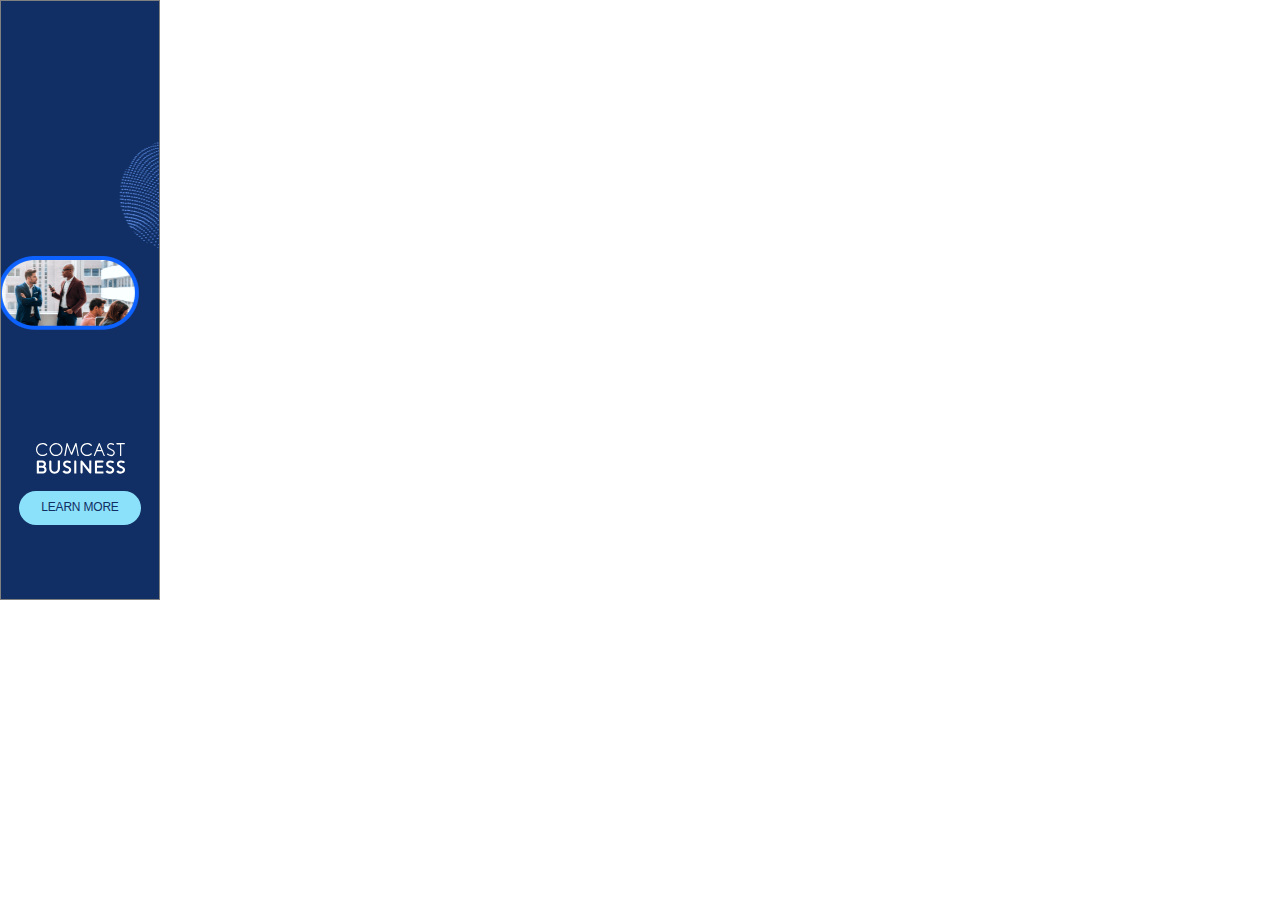
<file: s0.2mdn.net/sadbundle/11662859388981298396/index.html>
<!DOCTYPE html>
<html>
<head>
    <meta http-equiv="content-type" content="text/html" charset="utf-8" />
    <meta name="msapplication-tap-highlight" content="no" />
    <meta name="ad.size" content="width=160, height=600">
    <link rel="stylesheet" type="text/css" href="assets/style.css">
    <link rel="preconnect" href="https://fonts.gstatic.com">
    
    <script type="text/javascript">
    var clickTag = "https://business.comcast.com";

    function checkGreensockReady(){
                if ( window.TimelineMax ){
                    //console.log('greensockready');
                    startAd();
                }else{
                setTimeout( checkGreensockReady, 50 );
                }
                }
    window.onload = checkGreensockReady;
    </script>

<script type="text/javascript">
    
  (function() {
    var MAX_URL_PARAM_LENGTH = 34;
    var CLICK_X_URL_KEY = 'nx';
    var CLICK_Y_URL_KEY = 'ny';
    var CREATIVE_DIMENSIONS_KEY = 'dim';
    var AD_URL_PARAM = '&adurl=';

    var relegateNavigation = '';
    var urlParamMap = {};

    urlParamMap[CLICK_X_URL_KEY] = null;
    urlParamMap[CLICK_Y_URL_KEY] = null;
    urlParamMap[CREATIVE_DIMENSIONS_KEY] = null;

    var handleClickTagMessage = function(e) {
      try {
        var eventData = JSON.parse(e.data);
      } catch (err) {
        return;
      }
      if (eventData.isInitClickTag) {
        if (eventData.clickTags) {
          for (var i = 0; i < eventData.clickTags.length; i++) {
            var clkTag = eventData.clickTags[i];
            window[clkTag.name] = clkTag.url;
          }
        } else if (eventData.clickTag) {
          window.clickTag = eventData.clickTag;
        }
        relegateNavigation = eventData.relegateNavigation;
      }
    };

    var storeClickCoordinates = function(e) {
      urlParamMap[CLICK_X_URL_KEY] = Math.round(e.clientX);
      urlParamMap[CLICK_Y_URL_KEY] = Math.round(e.clientY);
    };

    var getCreativeDimensions = function() {
      return window.innerWidth + 'x' + window.innerHeight;
    }

    var getExitClickParams = function(e) {
      urlParamMap[CREATIVE_DIMENSIONS_KEY] = getCreativeDimensions();

      var exitParams = '';
      for (var key in urlParamMap) {
        exitParams += '&' + key + '=';
        if (urlParamMap[key] !== null) {
          exitParams += urlParamMap[key];
        }
      }
      return exitParams;
    }

    var appendExitClickParams = function(url) {
      var adUrlIndex = url.toLowerCase().indexOf(AD_URL_PARAM);
      var paramsToBeAdded = getExitClickParams();
      if (adUrlIndex > -1 && paramsToBeAdded.length <= MAX_URL_PARAM_LENGTH) {
        url = url.substr(0, adUrlIndex) + paramsToBeAdded +
          url.substr(adUrlIndex);
      };
      return url;
    };

    if (open.call) {
      window.open = function(open) {
        return function(url, name, features) {
          url = appendExitClickParams(url);
          if (relegateNavigation === 'parent') {
            var message = {'clickTag': url, 'isPostClickTag': true};
            parent.postMessage(JSON.stringify(message), '*');
          } else {
            var args = [url, name];
            if (features) {
              args.push(features);
            }
            open.apply(window, args);
          }
        };
      }(window.open);
    }

    if (window.addEventListener) {
      window.addEventListener(
          'message', handleClickTagMessage, false);
      window.addEventListener('mousedown', storeClickCoordinates, true);
    } else {
      window.attachEvent('onmessage', handleClickTagMessage);
    }
  })();
    
  </script></head>
<body>

    <div id="container" style="visibility: hidden;" onclick="window.open(window.clickTag)">
      
            <!-- Frame 01 -->
            <div id="F1CircleLeftContainer">
                <div id="F1CircleLeft"></div><!-- Variable -->
            </div>
            
            <div id="F1ImageMiddleContainer">
                <div id="F1ImageMiddle"></div>
            </div>
        
            <div id="F1CircleRightContainer">
                <div id="F1CircleRight"></div><!-- Variable -->
            </div>
            
            <div id="F1HeadlineHolder"> <!-- for centering vertically -->
                <div id="F1Headline"><spam id="FontColorLightNormal" class="FontColorLightNormal">Mobilize<br>your</spam><br><spam id="FontColorDarkNormal" class="FontColorDarkNormal">workforce.</spam></div>
            </div>
            
            <!-- Frame 02 -->
            <div id="F2CircleLeftContainer">
                <div id="F2CircleLeft"></div><!-- Variable -->
            </div>
            
            <div id="F2ImageMiddleContainer">
                <div id="F2ImageMiddle"></div>
            </div>
        
            <div id="F2CircleRightContainer">
                <div id="F2CircleRight"></div><!-- Variable -->
            </div>
            
            <div id="F2HeadlineHolder"> <!-- for centering vertically -->
                <div id="F2Headline"><spam id="FontColorLightNormal" class="FontColorLightNormal">Keep your<br>operations</spam><br><spam id="FontColorDarkNormal" class="FontColorDarkNormal">in sync.</spam></div>
            </div>
            
            <div id="F2LegalDisclaimerHolder"> <!-- for centering vertically -->
                <div id="F2LegalDisclaimer"></div>
            </div>
                        
            <!-- Frame 03 -->
            <div id="F3CircleLeftContainer">
                <div id="F3CircleLeft"></div><!-- Variable -->
            </div>
            
            <div id="F3ImageMiddleContainer">
                <div id="F3ImageMiddle"></div>
            </div>
        
            <div id="F3CircleRightContainer">
                <div id="F3CircleRight"></div><!-- Variable -->
            </div>
            
            <div id="F3HeadlineHolder"> <!-- for centering vertically -->
                <div id="F3Headline"><spam id="FontColorLightNormal" class="FontColorLightNormal">Monitor and<br>maximize</spam><br><spam id="FontColorDarkNormal" class="FontColorDarkNormal">your insights.</spam></div>
            </div>
            
            <!-- Frame 04 -->
            <div id="F4CircleLeftContainer">
                <div id="F4CircleLeft"></div><!-- Variable -->
            </div>
            
            <div id="F4ImageMiddleContainer">
                <div id="F4ImageMiddle"></div>
            </div>
        
            <div id="F4CircleRightContainer">
                <div id="F4CircleRight"></div><!-- Variable -->
            </div>
            
            <div id="F4HeadlineHolder"> <!-- for centering vertically -->
                <div id="F4Headline"><spam id="FontColorLightNormal" class="FontColorLightNormal">Help<br>safeguard your</spam><br><spam id="FontColorDarkNormal" class="FontColorDarkNormal">customer data.</spam></div>
            </div>
            
            <!-- FINAL FRAME BACKGROUND ELEMENTS -->   
            <div id="FFBackgroundContainer">
                <div id="FFBackgroundLight"></div>
                <div id="FFBackgroundDark"></div>
                <div id="FFBackgroundMedium"></div>
                <div id="FFBackgroundWhite"></div>
            </div>
            
            <!-- Frame 05 -->
            
            <div id="FFCircleTopContainer">
                <div id="FFCircleTop"></div><!-- Variable -->
            </div>
            
            <div id="FFCircleMiddleContainer">
                <div id="FFCircleMiddle"></div>
            </div>
                    
            <div id="FFCircleBottomContainer">
                <div id="FFCircleBottom"></div><!-- Variable -->
            </div>
            
            <div id="FFHeadlineMask">
                <div id="FFHeadlineHolder"> <!-- for centering vertically -->
                    <div id="FFHeadline"><spam id="FontColorLightNormal" class="FontColorLightNormal">Drive digital<br>transformation</spam><br><spam id="FontColorDarkNormal" class="FontColorDarkNormal">with Global<br>Secure<br>Networking.</spam></div>
                </div>
            </div>     
            
             <!-- Footer Elements-->
            <div id="CBLogoContainer">
                <div id="CBLogo"></div>
            </div>
            
            <div id="CTABg">
                <div id="CTA">LEARN MORE</div> <!-- Variable -->
            </div>
    </div>  
   
    <!-- Scripts -->
    <script src="https://cdnjs.cloudflare.com/ajax/libs/gsap/3.0.2/gsap.min.js"></script>
    <script type="text/javascript" src="assets/script.js"></script>

</body>
</html>
</file>
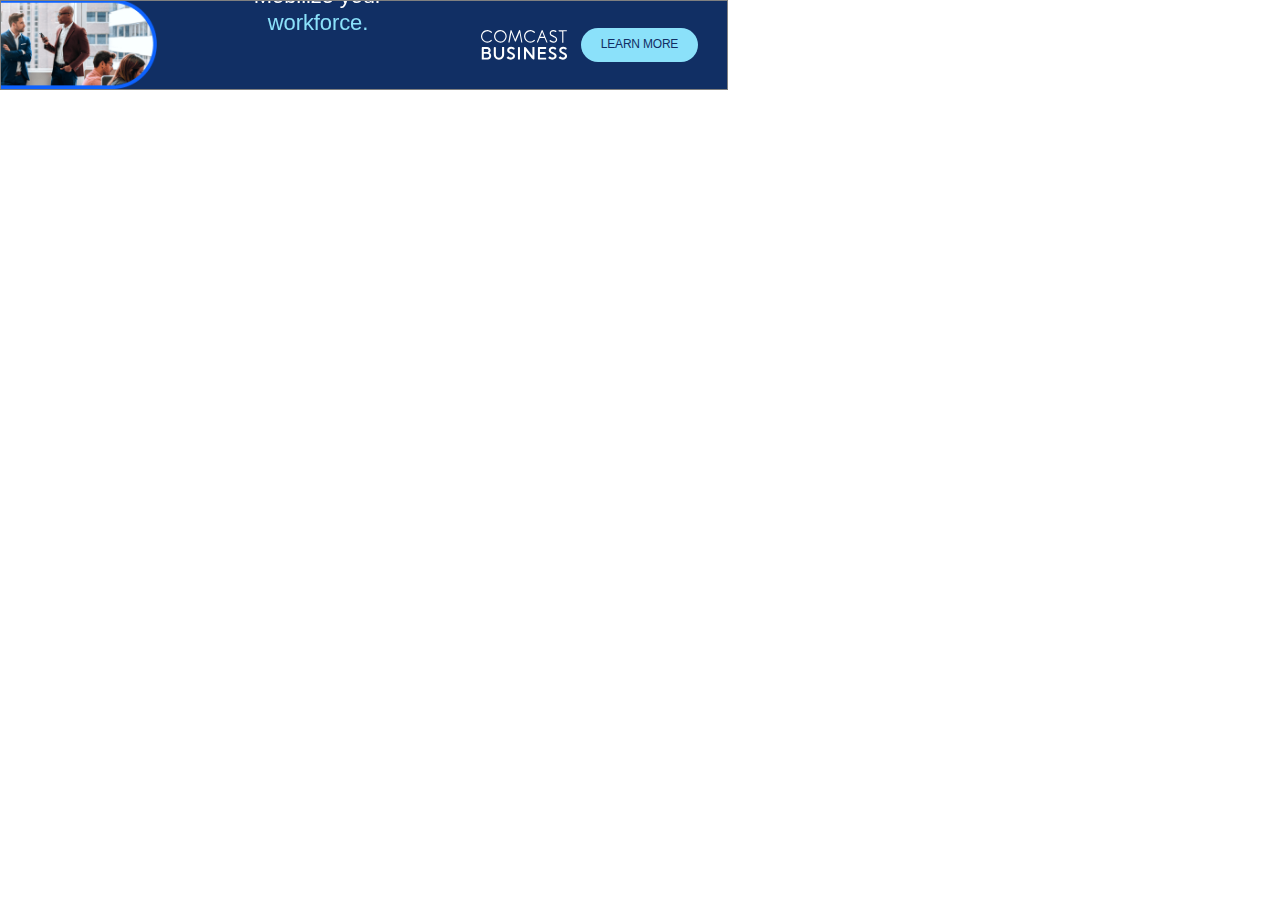
<file: s0.2mdn.net/sadbundle/13209103680057538299/index.html>
<!DOCTYPE html>
<html>
<head>
    <meta http-equiv="content-type" content="text/html" charset="utf-8" />
    <meta name="msapplication-tap-highlight" content="no" />
    <meta name="ad.size" content="width=728, height=90">
    <link rel="stylesheet" type="text/css" href="assets/style.css">
    <link rel="preconnect" href="https://fonts.gstatic.com">
    
    <script type="text/javascript">
    var clickTag = "https://business.comcast.com";

    function checkGreensockReady(){
                if ( window.TimelineMax ){
                    //console.log('greensockready');
                    startAd();
                }else{
                setTimeout( checkGreensockReady, 50 );
                }
                }
    window.onload = checkGreensockReady;
    </script>

<script type="text/javascript">
    
  (function() {
    var MAX_URL_PARAM_LENGTH = 34;
    var CLICK_X_URL_KEY = 'nx';
    var CLICK_Y_URL_KEY = 'ny';
    var CREATIVE_DIMENSIONS_KEY = 'dim';
    var AD_URL_PARAM = '&adurl=';

    var relegateNavigation = '';
    var urlParamMap = {};

    urlParamMap[CLICK_X_URL_KEY] = null;
    urlParamMap[CLICK_Y_URL_KEY] = null;
    urlParamMap[CREATIVE_DIMENSIONS_KEY] = null;

    var handleClickTagMessage = function(e) {
      try {
        var eventData = JSON.parse(e.data);
      } catch (err) {
        return;
      }
      if (eventData.isInitClickTag) {
        if (eventData.clickTags) {
          for (var i = 0; i < eventData.clickTags.length; i++) {
            var clkTag = eventData.clickTags[i];
            window[clkTag.name] = clkTag.url;
          }
        } else if (eventData.clickTag) {
          window.clickTag = eventData.clickTag;
        }
        relegateNavigation = eventData.relegateNavigation;
      }
    };

    var storeClickCoordinates = function(e) {
      urlParamMap[CLICK_X_URL_KEY] = Math.round(e.clientX);
      urlParamMap[CLICK_Y_URL_KEY] = Math.round(e.clientY);
    };

    var getCreativeDimensions = function() {
      return window.innerWidth + 'x' + window.innerHeight;
    }

    var getExitClickParams = function(e) {
      urlParamMap[CREATIVE_DIMENSIONS_KEY] = getCreativeDimensions();

      var exitParams = '';
      for (var key in urlParamMap) {
        exitParams += '&' + key + '=';
        if (urlParamMap[key] !== null) {
          exitParams += urlParamMap[key];
        }
      }
      return exitParams;
    }

    var appendExitClickParams = function(url) {
      var adUrlIndex = url.toLowerCase().indexOf(AD_URL_PARAM);
      var paramsToBeAdded = getExitClickParams();
      if (adUrlIndex > -1 && paramsToBeAdded.length <= MAX_URL_PARAM_LENGTH) {
        url = url.substr(0, adUrlIndex) + paramsToBeAdded +
          url.substr(adUrlIndex);
      };
      return url;
    };

    if (open.call) {
      window.open = function(open) {
        return function(url, name, features) {
          url = appendExitClickParams(url);
          if (relegateNavigation === 'parent') {
            var message = {'clickTag': url, 'isPostClickTag': true};
            parent.postMessage(JSON.stringify(message), '*');
          } else {
            var args = [url, name];
            if (features) {
              args.push(features);
            }
            open.apply(window, args);
          }
        };
      }(window.open);
    }

    if (window.addEventListener) {
      window.addEventListener(
          'message', handleClickTagMessage, false);
      window.addEventListener('mousedown', storeClickCoordinates, true);
    } else {
      window.attachEvent('onmessage', handleClickTagMessage);
    }
  })();
    
  </script></head>
<body>

    <div id="container" style="visibility: hidden;" onclick="window.open(window.clickTag)">
      
            <!-- Frame 01 -->
            <div id="F1CircleTopContainer">
                <div id="F1CircleTop"></div><!-- Variable -->
            </div>
            
            <div id="F1ImageMiddleContainer">
                <div id="F1ImageMiddle"></div>
            </div>
        
            <div id="F1CircleBottomContainer">
                <div id="F1CircleBottom"></div><!-- Variable -->
            </div>
            
            <div id="F1HeadlineHolder"> <!-- for centering vertically -->
                <div id="F1Headline"><spam id="FontColorLightNormal" class="FontColorLightNormal">Mobilize your</spam><br><spam id="FontColorDarkNormal" class="FontColorDarkNormal">workforce.</spam></div>
            </div>
            
            <!-- Frame 02 -->
            <div id="F2CircleTopContainer">
                <div id="F2CircleTop"></div><!-- Variable -->
            </div>
            
            <div id="F2ImageMiddleContainer">
                <div id="F2ImageMiddle"></div>
            </div>
        
            <div id="F2CircleBottomContainer">
                <div id="F2CircleBottom"></div><!-- Variable -->
            </div>
            
            <div id="F2HeadlineHolder"> <!-- for centering vertically -->
                <div id="F2Headline"><spam id="FontColorLightNormal" class="FontColorLightNormal">Keep your operations</spam><br><spam id="FontColorDarkNormal" class="FontColorDarkNormal">in sync.</spam></div>
            </div>
            
            <div id="F2LegalDisclaimerHolder"> <!-- for centering vertically -->
                <div id="F2LegalDisclaimer"></div>
            </div>
                        
            <!-- Frame 03 -->
            <div id="F3CircleTopContainer">
                <div id="F3CircleTop"></div><!-- Variable -->
            </div>
            
            <div id="F3ImageMiddleContainer">
                <div id="F3ImageMiddle"></div>
            </div>
        
            <div id="F3CircleBottomContainer">
                <div id="F3CircleBottom"></div><!-- Variable -->
            </div>
            
            <div id="F3HeadlineHolder"> <!-- for centering vertically -->
                <div id="F3Headline"><spam id="FontColorLightNormal" class="FontColorLightNormal">Monitor and maximize</spam><br><spam id="FontColorDarkNormal" class="FontColorDarkNormal">your insights.</spam></div>
            </div>
            
            <!-- Frame 04 -->
            <div id="F4CircleTopContainer">
                <div id="F4CircleTop"></div><!-- Variable -->
            </div>
            
            <div id="F4ImageMiddleContainer">
                <div id="F4ImageMiddle"></div>
            </div>
        
            <div id="F4CircleBottomContainer">
                <div id="F4CircleBottom"></div><!-- Variable -->
            </div>
            
            <div id="F4HeadlineHolder"> <!-- for centering vertically -->
                <div id="F4Headline"><spam id="FontColorLightNormal" class="FontColorLightNormal">Help safeguard your</spam><br><spam id="FontColorDarkNormal" class="FontColorDarkNormal">customer data.</spam></div>
            </div>
            
            <!-- FINAL FRAME BACKGROUND ELEMENTS -->   
            <div id="FFBackgroundContainer">
                <div id="FFBackgroundLight"></div>
                <div id="FFBackgroundDark"></div>
                <div id="FFBackgroundMedium"></div>
                <div id="FFBackgroundWhite"></div>
            </div>
            
            <!-- Frame 05 -->
            <div id="FFCircleTopContainer">
                <div id="FFCircleTop"></div><!-- Variable -->
            </div>
                    
            <div id="FFCircleBottomContainer">
                <div id="FFCircleBottom"></div><!-- Variable -->
            </div>
                    
            <div id="FFHeadlineMask">
                <div id="FFHeadlineHolder"> <!-- for centering vertically -->
                    <div id="FFHeadline"><spam id="FontColorLightNormal" class="FontColorLightNormal">Drive digital transformation</spam><br><spam id="FontColorDarkNormal" class="FontColorDarkNormal">with Global Secure<br>Networking.</spam></div>
                </div>
            </div>      
            
             <!-- Footer Elements-->
            <div id="CBLogoContainer">
                <div id="CBLogo"></div>
            </div>
            
            <div id="CTABg">
                <div id="CTA">LEARN MORE</div> <!-- Variable -->
            </div>
    </div>  
   
    <!-- Scripts -->
    <script src="https://cdnjs.cloudflare.com/ajax/libs/gsap/3.0.2/gsap.min.js"></script>
    <script type="text/javascript" src="assets/script.js"></script>

</body>
</html>
</file>
<file: s0.2mdn.net/sadbundle/11662859388981298396/assets/style.css>
/*OLA UNITS*/

html,
body,
div,
span,
object,
iframe,
h1,
h2,
h3,
h4,
h5,
h6,
p,
blockquote,
pre,
abbr,
address,
cite,
code,
del,
dfn,
em,
img,
ins,
kbd,
q,
samp,
small,
strong,
sub,
sup,
var,
b,
i,
dl,
dt,
dd,
ol,
ul,
li,
fieldset,
form,
label,
legend,
table,
caption,
tbody,
tfoot,
thead,
tr,
th,
td,
article,
aside,
canvas,
details,
figcaption,
figure,
footer,
header,
hgroup,
menu,
nav,
section,
summary,
time,
mark,
audio,
video {
    margin: 0;
    padding: 0;
    border: 0;
    outline: 0;
    font-size: 100%;
    vertical-align: baseline;
    background: transparent;
}

body {
    font-family: sans-serif;
    line-height: 1;
}

article,
aside,
details,
figcaption,
figure,
footer,
header,
hgroup,
menu,
nav,
section {
    display: block;
}

nav ul {
    list-style: none;
}

blockquote,
q {
    quotes: none;
}

blockquote:before,
blockquote:after,
q:before,
q:after {
    content: '';
    content: none;
}

a {
    margin: 0;
    padding: 0;
    font-size: 100%;
    vertical-align: baseline;
    background: transparent;
}

/* change colours to suit your needs */

ins {
    background-color: #ff9;
    color: #000;
    text-decoration: none;
}

/* change colours to suit your needs */

mark {
    background-color: #ff9;
    color: #000;
    font-style: italic;
    font-weight: bold;
}

del {
    text-decoration: line-through;
}

abbr[title],
dfn[title] {
    border-bottom: 1px dotted;
    cursor: help;
}

table {
    border-collapse: collapse;
    border-spacing: 0;
}

/* change border colour to suit your needs */

hr {
    display: block;
    height: 1px;
    border: 0;
    border-top: 1px solid #cccccc;
    margin: 1em 0;
    padding: 0;
}

input,
select {
    vertical-align: middle;
}

sub,
sup {

    font-size: 45%;
    line-height: 0;
    position: relative;
    vertical-align: baseline;
}

* {
    box-sizing: border-box;
}

sup {
    top: -0.8em;
    
}

/*------- Calling FT Fonts --------*/
@font-face {
  font-family: 'Montserrat-Light';
  src: url('https://cdn.flashtalking.com/93411/fonts/2cczrpn38mxjc205rcrjrijcf71xzv9kbhkp8exz.eot'); /* IE9 Compat Modes */
  src: url('https://cdn.flashtalking.com/93411/fonts/2cczrpn38mxjc205rcrjrijcf71xzv9kbhkp8exz.woff2') format('woff2'),
   url('https://cdn.flashtalking.com/93411/fonts/2cczrpn38mxjc205rcrjrijcf71xzv9kbhkp8exz.woff') format('woff'); /* Legacy iOS */
}

@font-face {
  font-family: 'Montserrat-ExtraLight';
  src: url('https://cdn.flashtalking.com/93411/fonts/qh7ol4i3pg42u0v5rydo487uats6yyvk7xlxollt.eot'); /* IE9 Compat Modes */
  src: url('https://cdn.flashtalking.com/93411/fonts/qh7ol4i3pg42u0v5rydo487uats6yyvk7xlxollt.woff2') format('woff2'),
   url('https://cdn.flashtalking.com/93411/fonts/qh7ol4i3pg42u0v5rydo487uats6yyvk7xlxollt.woff') format('woff'); /* Legacy iOS */
}

@font-face {
  font-family: 'Montserrat-Thin';
  src: url('https://cdn.flashtalking.com/93411/fonts/fgelvkzt0f3nz70a5jvhvohluh4evpdqurateurv.eot'); /* IE9 Compat Modes */
  src: url('https://cdn.flashtalking.com/93411/fonts/fgelvkzt0f3nz70a5jvhvohluh4evpdqurateurv.woff2') format('woff2'),
   url('https://cdn.flashtalking.com/93411/fonts/fgelvkzt0f3nz70a5jvhvohluh4evpdqurateurv.woff') format('woff'); /* Legacy iOS */
}

@font-face {
  font-family: 'Montserrat-Regular';
  src: url('https://cdn.flashtalking.com/93411/fonts/tu11k1r8ozm2ttu90j9uoh0wqrx0mvxxq4w8g1zb.eot'); /* IE9 Compat Modes */
  src: url('https://cdn.flashtalking.com/93411/fonts/tu11k1r8ozm2ttu90j9uoh0wqrx0mvxxq4w8g1zb.woff2') format('woff2'),
   url('https://cdn.flashtalking.com/93411/fonts/tu11k1r8ozm2ttu90j9uoh0wqrx0mvxxq4w8g1zb.woff') format('woff'); /* Legacy iOS */
}

@font-face {
  font-family: 'Montserrat-Medium';
  src: url('https://cdn.flashtalking.com/93411/fonts/Montserrat-Medium.woff') format('woff'),
   url('https://cdn.flashtalking.com/93411/fonts/Montserrat-Medium.woff') format('woff'); /* Legacy iOS */
}

@font-face {
  font-family: 'Montserrat-SemiBold';
  src: url('https://cdn.flashtalking.com/93411/fonts/b27nt0fra3fmh0qy2domq99fog1al6d4g0wj7qk8.eot'); /* IE9 Compat Modes */
  src: url('https://cdn.flashtalking.com/93411/fonts/b27nt0fra3fmh0qy2domq99fog1al6d4g0wj7qk8.woff2') format('woff2'),
   url('https://cdn.flashtalking.com/93411/fonts/b27nt0fra3fmh0qy2domq99fog1al6d4g0wj7qk8.woff') format('woff'); /* Legacy iOS */
}

@font-face {
  font-family: 'Montserrat-Bold';
  src: url('https://cdn.flashtalking.com/93411/fonts/8dn1hqxhjozmohaxmiydzcl4ohc6hbxr2pga5ec1.eot'); /* IE9 Compat Modes */
  src: url('https://cdn.flashtalking.com/93411/fonts/8dn1hqxhjozmohaxmiydzcl4ohc6hbxr2pga5ec1.woff2') format('woff2'),
   url('https://cdn.flashtalking.com/93411/fonts/8dn1hqxhjozmohaxmiydzcl4ohc6hbxr2pga5ec1.woff') format('woff'); /* Legacy iOS */
}

@font-face {
  font-family: 'Montserrat-Black';
  src: url('https://cdn.flashtalking.com/93411/fonts/Montserrat-Black.woff') format('woff'),
   url('https://cdn.flashtalking.com/93411/fonts/Montserrat-Black.woff') format('woff'); /* Legacy iOS */
}

@font-face {
  font-family: 'Montserrat-ExtraBold';
  src: url('https://cdn.flashtalking.com/93411/fonts/Montserrat-ExtraBold.woff') format('woff'),
   url('https://cdn.flashtalking.com/93411/fonts/Montserrat-ExtraBold.woff') format('woff'); /* Legacy iOS */
}

/* ---------------------------------- Styles ---------------------------------- */

html {
    -ms-text-size-adjust: 100%;
    -webkit-text-size-adjust: 100%;
    -webkit-font-smoothing: antialiased;
    -moz-osx-font-smoothing: grayscale;
    image-rendering: -webkit-optimize-contrast;
}

div, img, ft-dynamic {
   position : absolute;
}

#container {
    width: 160px;
    height: 600px;
    overflow: hidden;
    cursor: pointer;
    background-color: #112F64;
    color: white;
    border: 1px solid #808080;
}


/* ---------------------------------- F01 IMAGES ELEMENTS ---------------------------------- */
#F1CircleLeftContainer{
    position: absolute;
    top: 340px;
    left: 0px;
    width: 112px;
    height: 112px;
}

#F1CircleLeft{
    position: absolute;
    top:0px;
    left:0px;
    width: 112px;
    height: 112px;
    background: url("F1F4FFCircle.png");
    background-size: 100% 100%;
}

#F1CircleRightContainer{
    position: absolute;
    top: 138px;
    left: 190px;
    width: 112px;
    height: 112px;
}

#F1CircleRight{
    position: absolute;
    top:0px;
    left:0px;
    width: 112px;
    height: 112px;
    background: url("F1F4FFCircle.png");
    background-size: 100% 100%;
}

#F1ImageMiddleContainer{
    position: absolute;
    top: 255px;
    left: 80px;
    width: 141px;
    height: 74px;
}

#F1ImageMiddle{
    position: absolute;
    top:0px;
    left:0px;
    width: 141px;
    height: 74px;
    background: url("F1Image.png");
    background-size: 100% 100%;
}

/* ---------------------------------- F02 IMAGES ELEMENTS ---------------------------------- */
#F2CircleLeftContainer{
    position: absolute;
    top: 340px;
    left: 0px;
    width: 112px;
    height: 112px;
}

#F2CircleLeft{
    position: absolute;
    top:0px;
    left:0px;
    width: 112px;
    height: 112px;
    background: url("F2Circle.png");
    background-size: 100% 100%;
}

#F2CircleRightContainer{
    position: absolute;
    top: 138px;
    left: 190px;
    width: 112px;
    height: 112px;
}

#F2CircleRight{
    position: absolute;
    top:0px;
    left:0px;
    width: 112px;
    height: 112px;
    background: url("F2Circle.png");
    background-size: 100% 100%;
}

#F2ImageMiddleContainer{
    position: absolute;
    top: 255px;
    left: 80px;
    width: 141px;
    height: 74px;
}

#F2ImageMiddle{
    position: absolute;
    top:0px;
    left:0px;
    width: 141px;
    height: 74px;
    background: url("F2Image.png");
    background-size: 100% 100%;
}

/* ---------------------------------- F03 IMAGES ELEMENTS ---------------------------------- */
#F3CircleLeftContainer{
    position: absolute;
    top: 340px;
    left: 0px;
    width: 112px;
    height: 112px;
}

#F3CircleLeft{
    position: absolute;
    top:0px;
    left:0px;
    width: 112px;
    height: 112px;
    background: url("F3Circle.png");
    background-size: 100% 100%;
}

#F3CircleRightContainer{
    position: absolute;
    top: 138px;
    left: 190px;
    width: 112px;
    height: 112px;
}

#F3CircleRight{
    position: absolute;
    top:0px;
    left:0px;
    width: 112px;
    height: 112px;
    background: url("F3Circle.png");
    background-size: 100% 100%;
}

#F3ImageMiddleContainer{
    position: absolute;
    top: 255px;
    left: 80px;
    width: 141px;
    height: 74px;
}

#F3ImageMiddle{
    position: absolute;
    top:0px;
    left:0px;
    width: 141px;
    height: 74px;
    background: url("F3Image.png");
    background-size: 100% 100%;
}

/* ---------------------------------- F04 IMAGES ELEMENTS ---------------------------------- */
#F4CircleLeftContainer{
    position: absolute;
    top: 340px;
    left: 0px;
    width: 112px;
    height: 112px;
}

#F4CircleLeft{
    position: absolute;
    top:0px;
    left:0px;
    width: 112px;
    height: 112px;
    background: url("F1F4FFCircle.png");
    background-size: 100% 100%;
}

#F4CircleRightContainer{
    position: absolute;
    top: 138px;
    left: 190px;
    width: 112px;
    height: 112px;
}

#F4CircleRight{
    position: absolute;
    top:0px;
    left:0px;
    width: 112px;
    height: 112px;
    background: url("F1F4FFCircle.png");
    background-size: 100% 100%;
}

#F4ImageMiddleContainer{
    position: absolute;
    top: 255px;
    left: 80px;
    width: 141px;
    height: 74px;
}

#F4ImageMiddle{
    position: absolute;
    top:0px;
    left:0px;
    width: 141px;
    height: 74px;
    background: url("F4Image.png");
    background-size: 100% 100%;
}

/* ---------------------------------- FRAME 01 HEADLINE ELEMENTS ---------------------------------- */
#F1HeadlineHolder{
    position: absolute;
    top: 62px;
    left: 0px;
    width: 158px;
    height: 120px;
    display: flex;
    flex-direction: column;
    justify-content: flex-start;
    align-items: center;
}
 
#F1Headline{
    position: relative;
    text-align: center;
    font-family: 'Montserrat-Medium', sans-serif;
    letter-spacing: -.1px;
    line-height: 1.25;
}

.FontColorDarkNormal {
    color: #8BE1FA;
    font-size: 18px;
}

.FontColorLightNormal {
    color: white;
    font-size: 18px;
}

/* ---------------------------------- FRAME 02 HEADLINES ELEMENTS ---------------------------------- */
#F2HeadlineHolder{
    position: absolute;
    top: 62px;
    left: 0px;
    width: 158px;
    height: 120px;
    display: flex;
    flex-direction: column;
    justify-content: flex-start;
    align-items: center;
}
 
#F2Headline{
    position: relative;
    text-align: center;
    font-family: 'Montserrat-Medium', sans-serif;
    letter-spacing: -.1px;
    line-height: 1.25;
}

#F2LegalDisclaimerHolder{
    position: absolute;
    top: 525px;
    left: 0px;
    width: 158px;
    height: 75px;
    display: flex;
    flex-direction: column;
    justify-content: center;
    align-items: center;
}
 
#F2LegalDisclaimer{
    position: relative;
    text-align: center;
    font-family: 'Montserrat-Light', sans-serif;
    letter-spacing: -.3px;
    line-height: 1;
    font-size: 8px;
    color: white;
}

/* ---------------------------------- FRAME 03 HEADLINES ELEMENTS ---------------------------------- */
#F3HeadlineHolder{
    position: absolute;
    top: 62px;
    left: 0px;
    width: 158px;
    height: 120px;
    display: flex;
    flex-direction: column;
    justify-content: flex-start;
    align-items: center;
}
 
#F3Headline{
    position: relative;
    text-align: center;
    font-family: 'Montserrat-Medium', sans-serif;
    letter-spacing: -.1px;
    line-height: 1.25;
}

/* ---------------------------------- FRAME 04 HEADLINES ELEMENTS ---------------------------------- */
#F4HeadlineHolder{
    position: absolute;
    top: 62px;
    left: 0px;
    width: 158px;
    height: 120px;
    display: flex;
    flex-direction: column;
    justify-content: flex-start;
    align-items: center;
}
 
#F4Headline{
    position: relative;
    text-align: center;
    font-family: 'Montserrat-Medium', sans-serif;
    letter-spacing: -.1px;
    line-height: 1.25;
}

/* ---------------------------------- FRAME FF BACKGROUND ELEMENTS ---------------------------------- */
#FFBackgroundContainer{
    position: absolute;
    top:0px;
    left: 0px;
    width: 160px;
    height: 1212px;
}

#FFBackgroundLight{
    position: absolute;
    top:0px;
    left: 0px;
    width: 160px;
    height: 204px;
    background-color:white;
}

#FFBackgroundDark{
    position: absolute;
    top:204px;
    left: 0px;
    width: 160px;
    height: 204px;
    background-color:#CFE0FF; 
}

#FFBackgroundMedium{
    position: absolute;
    top:408px;
    left: 0px;
    width: 160px;
    height: 204px;
    background-color:#0D62FF; 
}

#FFBackgroundWhite{
    position: absolute;
    top:612px;
    left: 0px;
    width: 160px;
    height: 600px;
    background-color: #112F64;
}

/* ---------------------------------- FF IMAGES ELEMENTS ---------------------------------- */
#FFCircleTopContainer{
    position: absolute;
    top: 0px;
    left: 0px;
    width: 158px;
    height: 158px;
}

#FFCircleTop{
    position: absolute;
    top:0px;
    left:0px;
    width: 158px;
    height: 158px;
    background: url("F1F4FFCircle.png");
    background-size: 100% 100%;
}

#FFCircleBottomContainer{
    position: absolute;
    top: 600px;
    left: 100px;
    width: 80px;
    height: 80px;
}

#FFCircleBottom{
    position: absolute;
    top:0px;
    left:0px;
    width: 134px;
    height: 134px;
    background: url("FFCircleBottom.png");
    background-size: 100% 100%;
}

#FFCircleMiddleContainer{
    position: absolute;
    top: 328px;
    left: 0px;
    width: 79px;
    height: 79px;
}

#FFCircleMiddle{
    position: absolute;
    top:0px;
    left:0px;
    width: 79px;
    height: 79px;
    background: url("FFCircleMiddle.png");
    background-size: 100% 100%;
}

/* ---------------------------------- FRAME FF HEADLINES ELEMENTS ---------------------------------- */
#FFHeadlineMask{
    position: absolute;
    top: 168px;
    left: 0px;
    width: 158px;
    height: 140px;
    overflow: hidden;
}

#FFHeadlineHolder{
    position: absolute;
    top: 0px;
    left: 0px;
    width: 158px;
    height: 140px;
    display: flex;
    flex-direction: column;
    justify-content: flex-end;
    align-items: center;
}
 
#FFHeadline{
    position: relative;
    text-align: center;
    font-family: 'Montserrat-Medium', sans-serif;
    letter-spacing: -.1px;
    line-height: 1.2;
}

/* ---------------------------------- FOOTER ELEMENTS ---------------------------------- */
#CBLogoContainer{
    position: absolute;
    top:442px;
    left: 35px;
    width: 89px;
    height: 31px;
}

#CBLogo{
    position: absolute;
    top:0px;
    left:0px;
    width: 89px;
    height: 31px;
    background: url("CBLogo.svg");
    background-size: 100% 100%;
}

#CTABg {
    top: 490px;
    left: 18px;
    width: 122px;
    height: 34px;
    overflow: hidden;
    background-color: #8BE1FA;
    border-radius: 100px;
    display: flex;
    flex-direction: column;
    justify-content: center;
    align-items: center;
}

#CTA {
    position: relative;
    text-align: center;
    font-family: 'Montserrat-Bold', sans-serif;
    font-size: 12px;
    letter-spacing: -.2px;
    line-height: 1.3;
    color: #112F64;
}

/*------------------ JS Switching Classes ------------------- */
.hidden {
    display: none;
}

.visible {
    display: inline-block;
}
</file>
<file: s0.2mdn.net/sadbundle/13209103680057538299/assets/style.css>
/*OLA UNITS*/

html,
body,
div,
span,
object,
iframe,
h1,
h2,
h3,
h4,
h5,
h6,
p,
blockquote,
pre,
abbr,
address,
cite,
code,
del,
dfn,
em,
img,
ins,
kbd,
q,
samp,
small,
strong,
sub,
sup,
var,
b,
i,
dl,
dt,
dd,
ol,
ul,
li,
fieldset,
form,
label,
legend,
table,
caption,
tbody,
tfoot,
thead,
tr,
th,
td,
article,
aside,
canvas,
details,
figcaption,
figure,
footer,
header,
hgroup,
menu,
nav,
section,
summary,
time,
mark,
audio,
video {
    margin: 0;
    padding: 0;
    border: 0;
    outline: 0;
    font-size: 100%;
    vertical-align: baseline;
    background: transparent;
}

body {
    font-family: sans-serif;
    line-height: 1;
}

article,
aside,
details,
figcaption,
figure,
footer,
header,
hgroup,
menu,
nav,
section {
    display: block;
}

nav ul {
    list-style: none;
}

blockquote,
q {
    quotes: none;
}

blockquote:before,
blockquote:after,
q:before,
q:after {
    content: '';
    content: none;
}

a {
    margin: 0;
    padding: 0;
    font-size: 100%;
    vertical-align: baseline;
    background: transparent;
}

/* change colours to suit your needs */

ins {
    background-color: #ff9;
    color: #000;
    text-decoration: none;
}

/* change colours to suit your needs */

mark {
    background-color: #ff9;
    color: #000;
    font-style: italic;
    font-weight: bold;
}

del {
    text-decoration: line-through;
}

abbr[title],
dfn[title] {
    border-bottom: 1px dotted;
    cursor: help;
}

table {
    border-collapse: collapse;
    border-spacing: 0;
}

/* change border colour to suit your needs */

hr {
    display: block;
    height: 1px;
    border: 0;
    border-top: 1px solid #cccccc;
    margin: 1em 0;
    padding: 0;
}

input,
select {
    vertical-align: middle;
}

sub,
sup {

    font-size: 45%;
    line-height: 0;
    position: relative;
    vertical-align: baseline;
}

* {
    box-sizing: border-box;
}

sup {
    top: -0.8em;
    
}

/*------- Calling FT Fonts --------*/
@font-face {
  font-family: 'Montserrat-Light';
  src: url('https://cdn.flashtalking.com/93411/fonts/2cczrpn38mxjc205rcrjrijcf71xzv9kbhkp8exz.eot'); /* IE9 Compat Modes */
  src: url('https://cdn.flashtalking.com/93411/fonts/2cczrpn38mxjc205rcrjrijcf71xzv9kbhkp8exz.woff2') format('woff2'),
   url('https://cdn.flashtalking.com/93411/fonts/2cczrpn38mxjc205rcrjrijcf71xzv9kbhkp8exz.woff') format('woff'); /* Legacy iOS */
}

@font-face {
  font-family: 'Montserrat-ExtraLight';
  src: url('https://cdn.flashtalking.com/93411/fonts/qh7ol4i3pg42u0v5rydo487uats6yyvk7xlxollt.eot'); /* IE9 Compat Modes */
  src: url('https://cdn.flashtalking.com/93411/fonts/qh7ol4i3pg42u0v5rydo487uats6yyvk7xlxollt.woff2') format('woff2'),
   url('https://cdn.flashtalking.com/93411/fonts/qh7ol4i3pg42u0v5rydo487uats6yyvk7xlxollt.woff') format('woff'); /* Legacy iOS */
}

@font-face {
  font-family: 'Montserrat-Thin';
  src: url('https://cdn.flashtalking.com/93411/fonts/fgelvkzt0f3nz70a5jvhvohluh4evpdqurateurv.eot'); /* IE9 Compat Modes */
  src: url('https://cdn.flashtalking.com/93411/fonts/fgelvkzt0f3nz70a5jvhvohluh4evpdqurateurv.woff2') format('woff2'),
   url('https://cdn.flashtalking.com/93411/fonts/fgelvkzt0f3nz70a5jvhvohluh4evpdqurateurv.woff') format('woff'); /* Legacy iOS */
}

@font-face {
  font-family: 'Montserrat-Regular';
  src: url('https://cdn.flashtalking.com/93411/fonts/tu11k1r8ozm2ttu90j9uoh0wqrx0mvxxq4w8g1zb.eot'); /* IE9 Compat Modes */
  src: url('https://cdn.flashtalking.com/93411/fonts/tu11k1r8ozm2ttu90j9uoh0wqrx0mvxxq4w8g1zb.woff2') format('woff2'),
   url('https://cdn.flashtalking.com/93411/fonts/tu11k1r8ozm2ttu90j9uoh0wqrx0mvxxq4w8g1zb.woff') format('woff'); /* Legacy iOS */
}

@font-face {
  font-family: 'Montserrat-Medium';
  src: url('https://cdn.flashtalking.com/93411/fonts/Montserrat-Medium.woff') format('woff'),
   url('https://cdn.flashtalking.com/93411/fonts/Montserrat-Medium.woff') format('woff'); /* Legacy iOS */
}

@font-face {
  font-family: 'Montserrat-SemiBold';
  src: url('https://cdn.flashtalking.com/93411/fonts/b27nt0fra3fmh0qy2domq99fog1al6d4g0wj7qk8.eot'); /* IE9 Compat Modes */
  src: url('https://cdn.flashtalking.com/93411/fonts/b27nt0fra3fmh0qy2domq99fog1al6d4g0wj7qk8.woff2') format('woff2'),
   url('https://cdn.flashtalking.com/93411/fonts/b27nt0fra3fmh0qy2domq99fog1al6d4g0wj7qk8.woff') format('woff'); /* Legacy iOS */
}

@font-face {
  font-family: 'Montserrat-Bold';
  src: url('https://cdn.flashtalking.com/93411/fonts/8dn1hqxhjozmohaxmiydzcl4ohc6hbxr2pga5ec1.eot'); /* IE9 Compat Modes */
  src: url('https://cdn.flashtalking.com/93411/fonts/8dn1hqxhjozmohaxmiydzcl4ohc6hbxr2pga5ec1.woff2') format('woff2'),
   url('https://cdn.flashtalking.com/93411/fonts/8dn1hqxhjozmohaxmiydzcl4ohc6hbxr2pga5ec1.woff') format('woff'); /* Legacy iOS */
}

@font-face {
  font-family: 'Montserrat-Black';
  src: url('https://cdn.flashtalking.com/93411/fonts/Montserrat-Black.woff') format('woff'),
   url('https://cdn.flashtalking.com/93411/fonts/Montserrat-Black.woff') format('woff'); /* Legacy iOS */
}

@font-face {
  font-family: 'Montserrat-ExtraBold';
  src: url('https://cdn.flashtalking.com/93411/fonts/Montserrat-ExtraBold.woff') format('woff'),
   url('https://cdn.flashtalking.com/93411/fonts/Montserrat-ExtraBold.woff') format('woff'); /* Legacy iOS */
}

/* ---------------------------------- Styles ---------------------------------- */

html {
    -ms-text-size-adjust: 100%;
    -webkit-text-size-adjust: 100%;
    -webkit-font-smoothing: antialiased;
    -moz-osx-font-smoothing: grayscale;
    image-rendering: -webkit-optimize-contrast;
}

div, img, ft-dynamic {
   position : absolute;
}

#container {
    width: 728px;
    height: 90px;
    overflow: hidden;
    cursor: pointer;
    background-color: #112F64;
    color: white;
    border: 1px solid #808080;
}

/* ---------------------------------- F01 IMAGES ELEMENTS ---------------------------------- */
#F1CircleTopContainer{
    position: absolute;
    top: 0px;
    left: 27px;
    width: 133px;
    height: 133px;
}

#F1CircleTop{
    position: absolute;
    top:0px;
    left:0px;
    width: 133px;
    height: 133px;
    background: url("F1F4Circle.png");
    background-size: 100% 100%;
}

#F1CircleBottomContainer{
    position: absolute;
    top: 253px;
    left: 27px;
    width: 133px;
    height: 133px;
}

#F1CircleBottom{
    position: absolute;
    top:0px;
    left:0px;
    width: 133px;
    height: 133px;
    background: url("F1F4Circle.png");
    background-size: 100% 100%;
}

#F1ImageMiddleContainer{
    position: absolute;
    top: 147px;
    left: 0px;
    width: 177px;
    height: 90px;
}

#F1ImageMiddle{
    position: absolute;
    top:0px;
    left:0px;
    width: 211px;
    height: 90px;
    background: url("F1Image.png");
    background-size: 100% 100%;
}

/* ---------------------------------- F02 IMAGES ELEMENTS ---------------------------------- */
#F2CircleTopContainer{
    position: absolute;
    top: 0px;
    left: 27px;
    width: 133px;
    height: 133px;
}

#F2CircleTop{
    position: absolute;
    top:0px;
    left:0px;
    width: 133px;
    height: 133px;
    background: url("F2Circle.png");
    background-size: 100% 100%;
}

#F2CircleBottomContainer{
    position: absolute;
    top: 253px;
    left: 27px;
    width: 133px;
    height: 133px;
}

#F2CircleBottom{
    position: absolute;
    top:0px;
    left:0px;
    width: 133px;
    height: 133px;
    background: url("F2Circle.png");
    background-size: 100% 100%;
}

#F2ImageMiddleContainer{
    position: absolute;
    top: 147px;
    left: 0px;
    width: 177px;
    height: 90px;
}

#F2ImageMiddle{
    position: absolute;
    top:0px;
    left:0px;
    width: 211px;
    height: 90px;
    background: url("F2Image.png");
    background-size: 100% 100%;
}

/* ---------------------------------- F03 IMAGES ELEMENTS ---------------------------------- */
#F3CircleTopContainer{
    position: absolute;
    top: 0px;
    left: 27px;
    width: 133px;
    height: 133px;
}

#F3CircleTop{
    position: absolute;
    top:0px;
    left:0px;
    width: 133px;
    height: 133px;
    background: url("F3Circle.png");
    background-size: 100% 100%;
}

#F3CircleBottomContainer{
    position: absolute;
    top: 253px;
    left: 27px;
    width: 133px;
    height: 133px;
}

#F3CircleBottom{
    position: absolute;
    top:0px;
    left:0px;
    width: 133px;
    height: 133px;
    background: url("F3Circle.png");
    background-size: 100% 100%;
}

#F3ImageMiddleContainer{
    position: absolute;
    top: 147px;
    left: 0px;
    width: 177px;
    height: 90px;
}

#F3ImageMiddle{
    position: absolute;
    top:0px;
    left:0px;
    width: 211px;
    height: 90px;
    background: url("F3Image.png");
    background-size: 100% 100%;
}

/* ---------------------------------- F04 IMAGES ELEMENTS ---------------------------------- */
#F4CircleTopContainer{
    position: absolute;
    top: 0px;
    left: 27px;
    width: 133px;
    height: 133px;
}

#F4CircleTop{
    position: absolute;
    top:0px;
    left:0px;
    width: 133px;
    height: 133px;
    background: url("F1F4Circle.png");
    background-size: 100% 100%;
}

#F4CircleBottomContainer{
    position: absolute;
    top: 253px;
    left: 27px;
    width: 133px;
    height: 133px;
}

#F4CircleBottom{
    position: absolute;
    top:0px;
    left:0px;
    width: 133px;
    height: 133px;
    background: url("F1F4Circle.png");
    background-size: 100% 100%;
}

#F4ImageMiddleContainer{
    position: absolute;
    top: 147px;
    left: 0px;
    width: 177px;
    height: 90px;
}

#F4ImageMiddle{
    position: absolute;
    top:0px;
    left:0px;
    width: 211px;
    height: 90px;
    background: url("F4Image.png");
    background-size: 100% 100%;
}
/* ---------------------------------- FRAME 01 HEADLINE ELEMENTS ---------------------------------- */
#F1HeadlineHolder{
    position: absolute;
    top: 0px;
    left: 155px;
    width: 324px;
    height: 88px;
    display: flex;
    flex-direction: column;
    justify-content: center;
    align-items: center;
}
 
#F1Headline{
    position: relative;
    text-align: center;
    font-family: 'Montserrat-Medium', sans-serif;
    letter-spacing: -.1px;
    line-height: 1.25;
}

.FontColorDarkNormal {
    color: #8BE1FA;
    font-size: 22px;
}

.FontColorLightNormal {
    color: white;
    font-size: 22px;
}

/* ---------------------------------- FRAME 02 HEADLINES ELEMENTS ---------------------------------- */
#F2HeadlineHolder{
    position: absolute;
    top: 0px;
    left: 155px;
    width: 324px;
    height: 88px;
    display: flex;
    flex-direction: column;
    justify-content: center;
    align-items: center;
}
 
#F2Headline{
    position: relative;
    text-align: center;
    font-family: 'Montserrat-Medium', sans-serif;
    letter-spacing: -.1px;
    line-height: 1.25;
}

#F2LegalDisclaimerHolder{
    position: absolute;
    top: 70px;
    left: 480px;
    width: 216px;
    height: 20px;
    display: flex;
    flex-direction: column;
    justify-content: center;
    align-items: flex-end;
}
 
#F2LegalDisclaimer{
    position: relative;
    text-align: right;
    font-family: 'Montserrat-Light', sans-serif;
    letter-spacing: -.3px;
    line-height: 1;
    font-size: 8px;
    color: white;
}

/* ---------------------------------- FRAME 03 HEADLINES ELEMENTS ---------------------------------- */
#F3HeadlineHolder{
    position: absolute;
    top: 0px;
    left: 155px;
    width: 324px;
    height: 88px;
    display: flex;
    flex-direction: column;
    justify-content: center;
    align-items: center;
}
 
#F3Headline{
    position: relative;
    text-align: center;
    font-family: 'Montserrat-Medium', sans-serif;
    letter-spacing: -.1px;
    line-height: 1.25;
}

/* ---------------------------------- FRAME 04 HEADLINES ELEMENTS ---------------------------------- */
#F4HeadlineHolder{
    position: absolute;
    top: 0px;
    left: 155px;
    width: 324px;
    height: 88px;
    display: flex;
    flex-direction: column;
    justify-content: center;
    align-items: center;
}
 
#F4Headline{
    position: relative;
    text-align: center;
    font-family: 'Montserrat-Medium', sans-serif;
    letter-spacing: -.1px;
    line-height: 1.25;
}

/* ---------------------------------- FRAME FF BACKGROUND ELEMENTS ---------------------------------- */
#FFBackgroundContainer{
    position: absolute;
    top:0px;
    left: 0px;
    width: 970px;
    height: 276px;
}

#FFBackgroundLight{
    position: absolute;
    top:0px;
    left: 0px;
    width: 728px;
    height: 62px;
    background-color:white;
}

#FFBackgroundDark{
    position: absolute;
    top:62px;
    left: 0px;
    width: 728px;
    height: 62px;
    background-color:#CFE0FF; 
}

#FFBackgroundMedium{
    position: absolute;
    top:124px;
    left: 0px;
    width: 728px;
    height: 62px;
    background-color:#0D62FF; 
}

#FFBackgroundWhite{
    position: absolute;
    top:186px;
    left: 0px;
    width: 728px;
    height: 90px;
    background-color: #112F64;

}

/* ---------------------------------- FF IMAGES ELEMENTS ---------------------------------- */
#FFCircleTopContainer{
    position: absolute;
    top: 0px;
    left: 20px;
    width: 80px;
    height: 80px;
}

#FFCircleTop{
    position: absolute;
    top:0px;
    left:0px;
    width: 80px;
    height: 80px;
    background: url("FFCircleTop.png");
    background-size: 100% 100%;
}

#FFCircleBottomContainer{
    position: absolute;
    top: 90px;
    left: 20px;
    width: 80px;
    height: 80px;
}

#FFCircleBottom{
    position: absolute;
    top:0px;
    left:0px;
    width: 80px;
    height: 80px;
    background: url("FFCircleBottom.png");
    background-size: 100% 100%;
}

/* ---------------------------------- FRAME FF HEADLINES ELEMENTS ---------------------------------- */
#FFHeadlineMask{
    position: absolute;
    top: 4px;
    left: 100px;
    width: 380px;
    height: 80px;
    overflow: hidden;
}

#FFHeadlineHolder{
    position: absolute;
    top: 0px;
    left: 0px;
    width: 380px;
    height: 80px;
    display: flex;
    flex-direction: column;
    justify-content: flex-end;
    align-items: center;
}
 
#FFHeadline{
    position: relative;
    text-align: center;
    font-family: 'Montserrat-Medium', sans-serif;
    letter-spacing: -.1px;
    line-height: 1.2;
}

/* ---------------------------------- FOOTER ELEMENTS ---------------------------------- */
#CBLogoContainer{
    position: absolute;
    top:29px;
    left: 480px;
    width: 86px;
    height: 30px;
}

#CBLogo{
    position: absolute;
    top:0px;
    left:0px;
    width: 86px;
    height: 30px;
    background: url("CBLogo.svg");
    background-size: 100% 100%;
}

#CTABg {
    top: 27px;
    left: 580px;
    width: 117px;
    height: 34px;
    overflow: hidden;
    background-color: #8BE1FA;
    border-radius: 100px;
    display: flex;
    flex-direction: column;
    justify-content: center;
    align-items: center;
}

#CTA {
    position: relative;
    text-align: center;
    font-family: 'Montserrat-Bold', sans-serif;
    font-size: 12px;
    letter-spacing: -.2px;
    line-height: 1.3;
    color: #112F64;
}

/*------------------ JS Switching Classes ------------------- */
.hidden {
    display: none;
}

.visible {
    display: inline-block;
}
</file>
